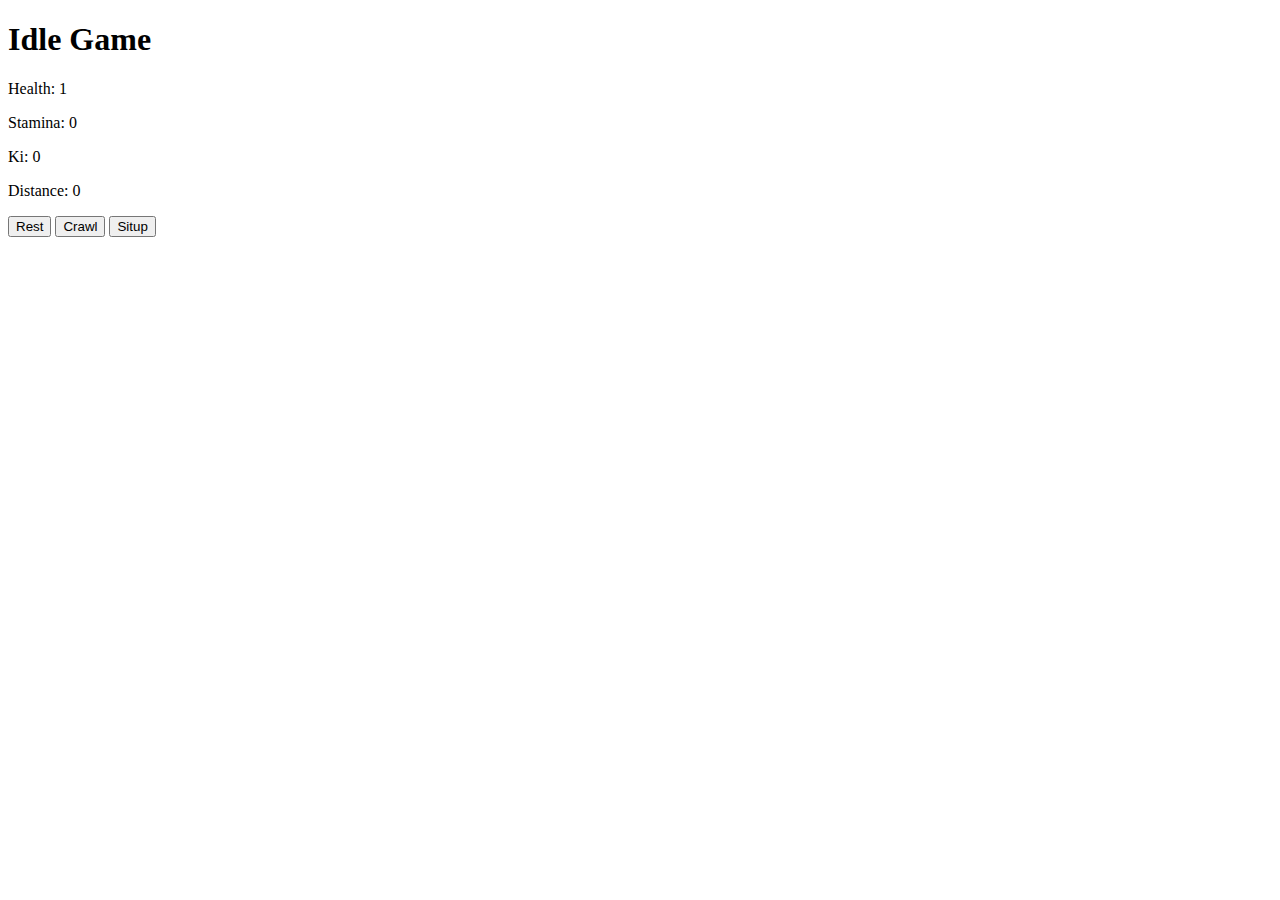
<file: index.html>
<!DOCTYPE html>
<html lang="en">
<head>
    <meta charset="UTF-8">
    <meta name="viewport" content="width=device-width, initial-scale=1.0">
    <title>Idle Game</title>
</head>
<body>
    <h1>Idle Game</h1>
    <div id="stats">
        <p id="health">Health: </p>
        <p id="stamina">Stamina: </p>
        <p id="ki">Ki: </p>
        <p id="distance">Distance: </p>
    </div>
    <div id="actions">
        <button id="restBtn">Rest</button>
        <button id="crawlBtn">Crawl</button>
        <button id="situpBtn">Situp</button>
    </div>

    <script src="script.js"></script>
</body>
</html>
</file>
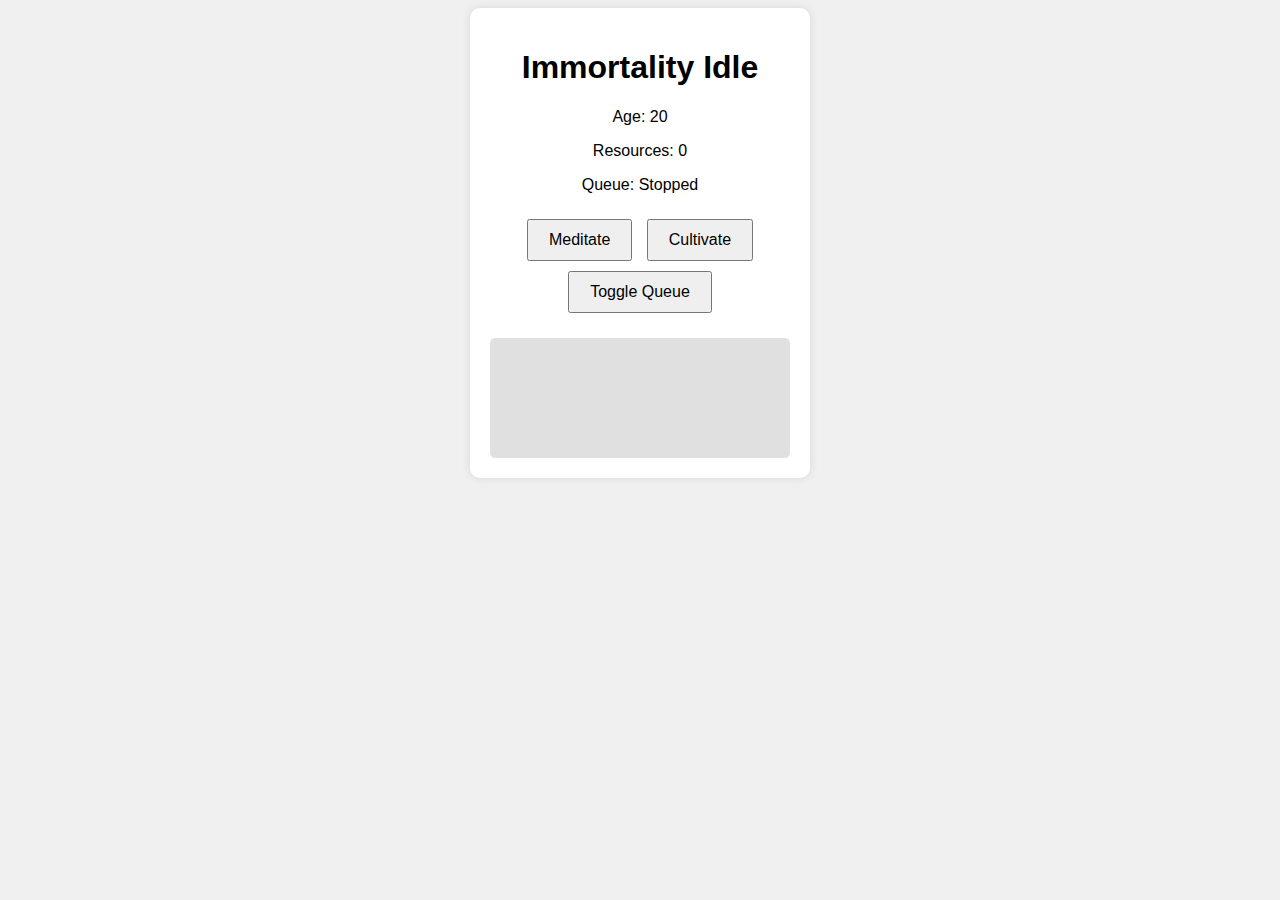
<file: docs/index.html>
<!DOCTYPE html>
<html lang="en">
<head>
    <meta charset="UTF-8">
    <meta name="viewport" content="width=device-width, initial-scale=1.0">
    <title>Immortality Idle Game</title>
    <link rel="stylesheet" href="style.css">
</head>
<body>
    <div id="game">
        <h1>Immortality Idle</h1>
        <div id="stats">
            <p>Age: <span id="age">20</span></p>
            <p>Resources: <span id="resources">0</span></p>
            <p>Queue: <span id="queueStatus">Stopped</span></p>
        </div>
        <button id="meditateButton">Meditate</button>
        <button id="cultivateButton">Cultivate</button>
        <button id="toggleQueueButton">Toggle Queue</button>
        <div id="log"></div>
    </div>
    <script src="script.js"></script>
</body>
</html>
</file>
<file: docs/style.css>
body {
    font-family: Arial, sans-serif;
    text-align: center;
    background-color: #f0f0f0;
}

#game {
    width: 300px;
    margin: 0 auto;
    padding: 20px;
    background-color: #fff;
    box-shadow: 0 0 10px rgba(0, 0, 0, 0.1);
    border-radius: 10px;
}

#stats {
    margin-bottom: 20px;
}

button {
    padding: 10px 20px;
    font-size: 16px;
    cursor: pointer;
    margin: 5px;
}

#log {
    margin-top: 20px;
    height: 100px;
    overflow-y: auto;
    background-color: #e0e0e0;
    padding: 10px;
    border-radius: 5px;
    text-align: left;
}
</file>
